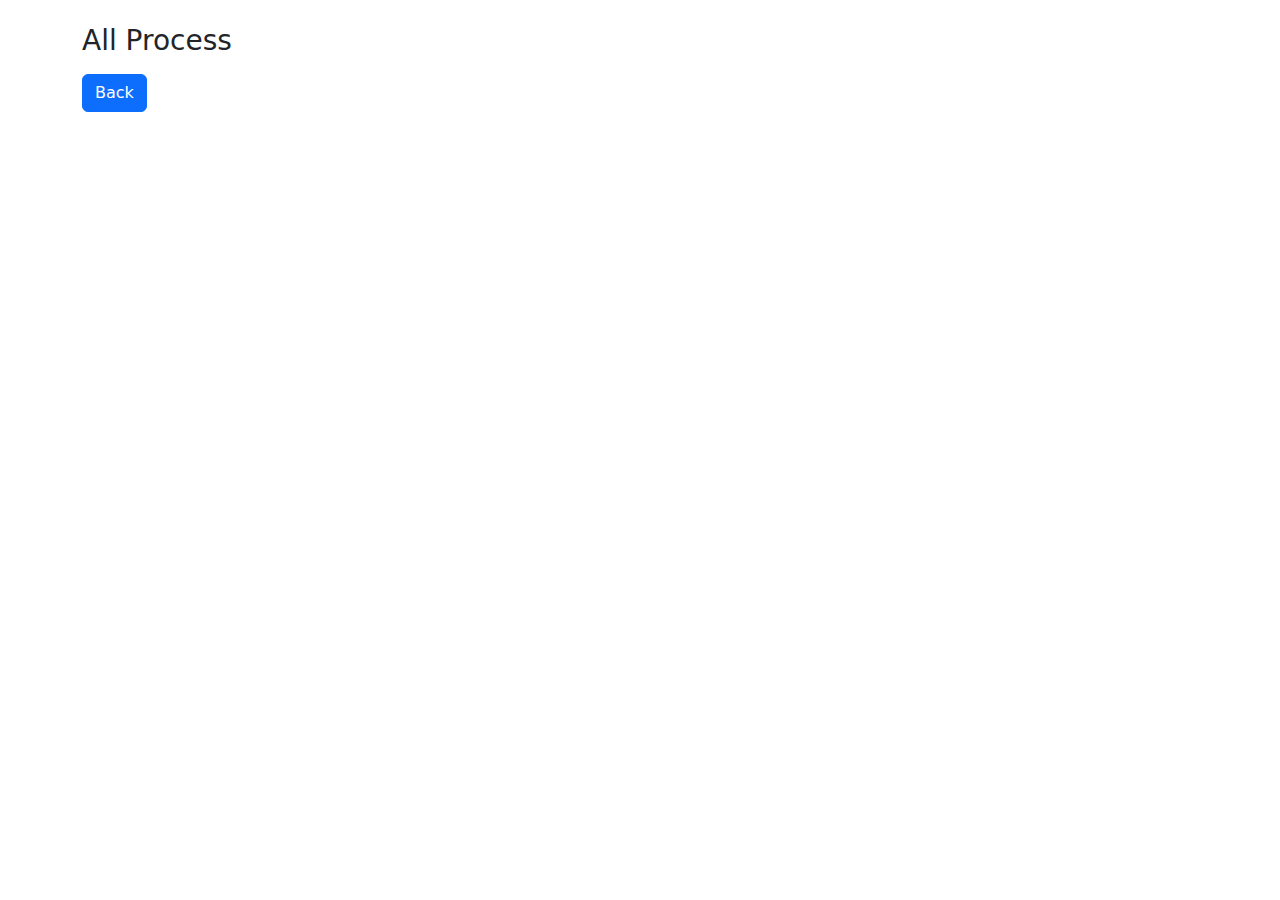
<file: allprocess.html>
<!DOCTYPE html>
<html lang="en">
<head>
    <meta charset="UTF-8">
    <meta name="viewport" content="width=device-width, initial-scale=1.0">
    <title>All Process</title>
    <link href="https://cdn.jsdelivr.net/npm/bootstrap@5.3.3/dist/css/bootstrap.min.css" rel="stylesheet">

    <style>
        #logDisplay {
            max-height: 600px; /* Adjust the height as needed */
            overflow-y: auto;  /* Add vertical scrollbar if needed */
        }
    </style>
</head>
<body>
    <div class="container mt-4">
        <h3>All Process</h3>
        <div id="logDisplay"></div>
        <a href="index.html">
        <button class="btn btn-primary mt-2">Back</button>
        </a>
    </div>

    <script>
       function displayLogs() {
    var log = JSON.parse(localStorage.getItem('calcLog')) || [];
    
    // Sort logs by date, newest first
    log.sort((a, b) => new Date(b.date) - new Date(a.date));

    var logDisplay = document.getElementById('logDisplay');
    logDisplay.innerHTML = log.map(entry => `
        <div class="border p-3 mb-2">
            <strong>Date:</strong> ${entry.date} <br>
            <strong>Expression:</strong> ${entry.expression} <br>
            <strong>Result:</strong> ${entry.result} <br><br>
        </div>
    `).join('');
}

displayLogs();

    </script>
</body>
</html>
</file>
